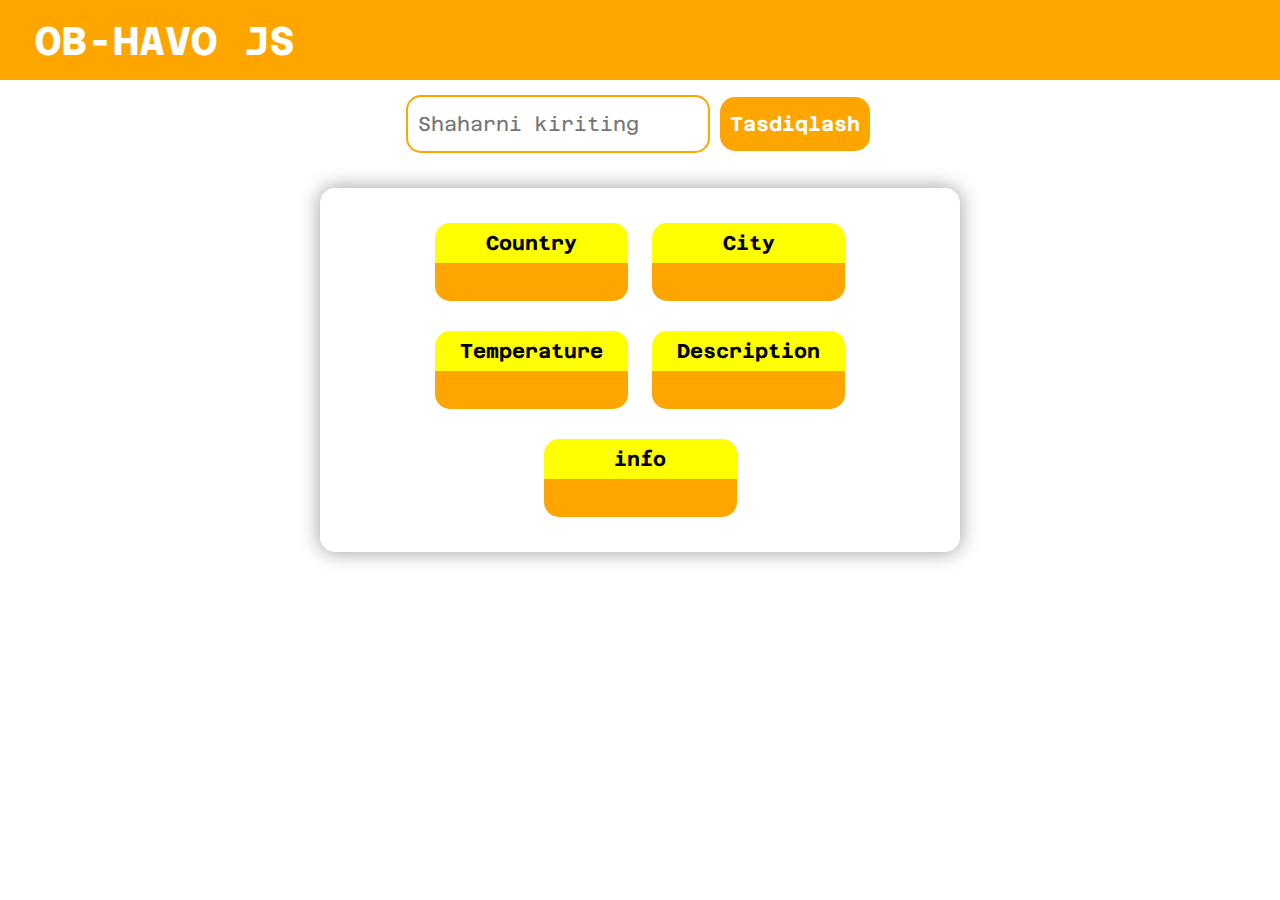
<file: weather.html>
<!DOCTYPE html>
<html lang="en">
<head>
	<meta charset="UTF-8">
	<meta name="viewport" content="width=device-width, initial-scale=1.0">
	<title>Document</title>
	<link rel="stylesheet" href="weather.css">
	<link rel="stylesheet" href="https://pro.fontawesome.com/releases/v5.10.0/css/all.css" integrity="sha384-AYmEC3Yw5cVb3ZcuHtOA93w35dYTsvhLPVnYs9eStHfGJvOvKxVfELGroGkvsg+p" crossorigin="anonymous"/>
</head>
<body>
	<div class="navbar">
		<h1 class="head1">ob-havo js</h1>
	</div>

	<div class="box">
		<input type="text" id="values" placeholder="Shaharni kiriting" autofocus>
		<button class="btn" id="getInfo">Tasdiqlash</button>
	</div>


	<div class="container">
		<div class="box1">
			<div class="head">Country </div>
			<div class="body" id="country"></div>
		</div>
		<div class="box1">
			<div class="head">City</div>
			<div class="body" id="city"></div>
		</div>
		<div class="box1">
			<div class="head">Temperature</div>
			<div class="body" id="temp"></div>
		</div>
		<div class="box1">
			<div class="head">Description</div>
			<div class="body" id="desc"></div>
		</div>
		<div class="box1">
			<div class="head">info</div>
			<div class="body" id="info"></div>
		</div>
	</div>
	<script src="weather.js"></script>
</body>
</html>
</file>
<file: weather.css>
@import url('https://fonts.googleapis.com/css2?family=Azeret+Mono:ital,wght@1,300&display=swap');
* {
	margin: 0;
	padding: 0;
	box-sizing: border-box;
	font-family: 'Azeret Mono', monospace;
}

.navbar {
	width: 100%;
	height: 80px;
	background-color: orange;
	color: white;
	font-size: 20px;
	padding: 18px 35px;
	text-transform: uppercase;
}

.box {
	width: 60%;
	height: auto;
	margin: auto;
	padding: 15px 10px;
	padding-left: 150px;
}

input {
	width: 50%;
	height: auto;
	margin: auto;
	padding: 15px 10px;
	border: 1px solid orange;
	outline: none;
	border-radius: 15px;
	font-size: 20px;
}

input:focus {
	border: 2px solid orange;
}

.btn {
	width: auto;
	height: auto;
	border: none;
	outline: none;
	padding: 15px 10px;
	background-color: orange;
	color: white;
	border-radius: 15px;
	cursor: pointer;
	font-weight: bold;
	font-size: 20px;

}


.container {
	width: 50%;
	height: auto;
	margin: auto;
	box-shadow: 0 0 20px #999;
	border-radius: 15px;
	margin-top: 20px;
	padding: 20px 15px;
	display: flex;
	justify-content: center;
	flex-wrap: wrap;
}


.box1 {
	width: 193px;
	height: auto;
	margin: 15px 12px;
	text-align: center;
	font-size: 20px;
	font-weight: 700;
	cursor: pointer;
	transition: all 0.4s;
}

.head {
	padding: 8px 10px;
	border-radius: 15px 15px 0 0;
	background-color: yellow;
	color: black;

}

.body {
	color: white;
	padding: 19px 10px;
	border-radius: 0 0 15px 15px;
	background-color: orange;
}
.box1:hover {
	transform: scale3d(1, 1.2, 1.2);
	transition: all 0.4s;
}
</file>
